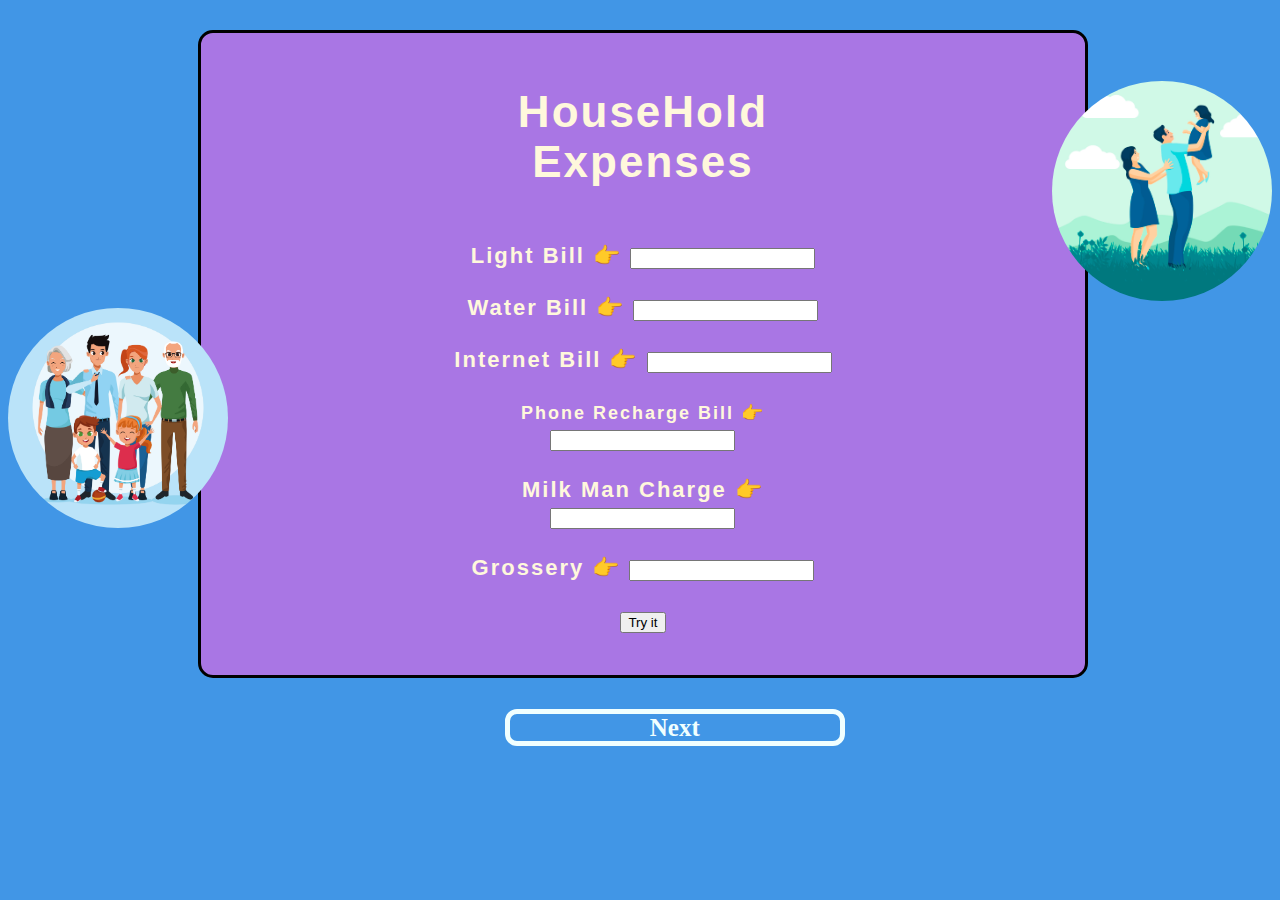
<file: main.html>
<!DOCTYPE html>
<html lang="en">

<head>
    <meta charset="UTF-8">
    <meta http-equiv="X-UA-Compatible" content="IE=edge">
    <meta name="viewport" content="width=device-width, initial-scale=1.0">
    <link rel="stylesheet" type="text/css" href="card.css" />
    <title>Document</title>
</head>

<body style="background-color: rgb(65, 150, 230);">
<img src="images/family.jpg" id="family">
<img src="images/family2.jpg" id="family2">
<div class="card">
    <h1
            style="font-family: 'Lucida Sans', 'Lucida Sans Regular', 'Lucida Grande', 'Lucida Sans Unicode', Geneva, Verdana, sans-serif;">
        HouseHold Expenses</h1>
    <br>

    <form>
        Light Bill 👉 <input type="number" id="light-bill" class="bill"><br><br>
        Water Bill 👉 <input type="number" id="water-bill" class="bill"><br><br>
        Internet Bill 👉 <input type="number" id="int-bill" class="bill"><br><br>
        <id style="font-size: 18px;">
            Phone Recharge Bill 👉 <input type="number" id="phone-bill" class="bill">
        </id><br><br>
        Milk Man Charge 👉 <input type="number" id="milk-bill" class="bill"> <br><br>
        Grossery 👉 <input type="number" id="gross-bill" class="bill"> <br><br>

    </form>
    <button onclick="myFunction()">Try it</button>
    <p id="demo"></p>
</div>
<br>
<br>
<a href="2_ndpage.html" id="button">Next</a>
<script src="script.js"></script>
</body>





</html>
</file>
<file: card.css>
.card
{
   background-color: rgb(169, 118, 228);
    height: 30%;
    width: 30%;
    color: cornsilk;
    text-align: center;
    margin-left: 15%;
    
    padding-left: 20%;
    padding-right: 20%;
    font-family: 'Segoe UI', Tahoma, Geneva, Verdana, sans-serif;
    font-size: 22px;
    font-weight: bold;
    letter-spacing: 2px;
    padding-top: 25px;
    padding-bottom: 20px;
    border: 3px solid black;
    border-radius: 15px;
    /* text-align: left; */
    margin-top: 30px;
    
}

#button

{
    text-align: center;
    text-decoration: none;
    color: azure;
    font-family: cursive;
    border: 5px solid;
    border-radius: 12px;
    padding-left: 140px;
    padding-right: 140px;
    text-align: center;
    font-weight: bold;
    font-size: 25px;
    margin-left: 39.3%;
    

}
#button:hover
{
    background-color: rgb(169, 118, 228);

}

#family
{
    height: 220px;
    border-radius: 360px;
    float: left;
    margin-top: 22%;   
 
}

#family2
{
    height: 220px;
    border-radius: 360px;
    float: right;
    margin-top: 4%;   
 
}
</file>
